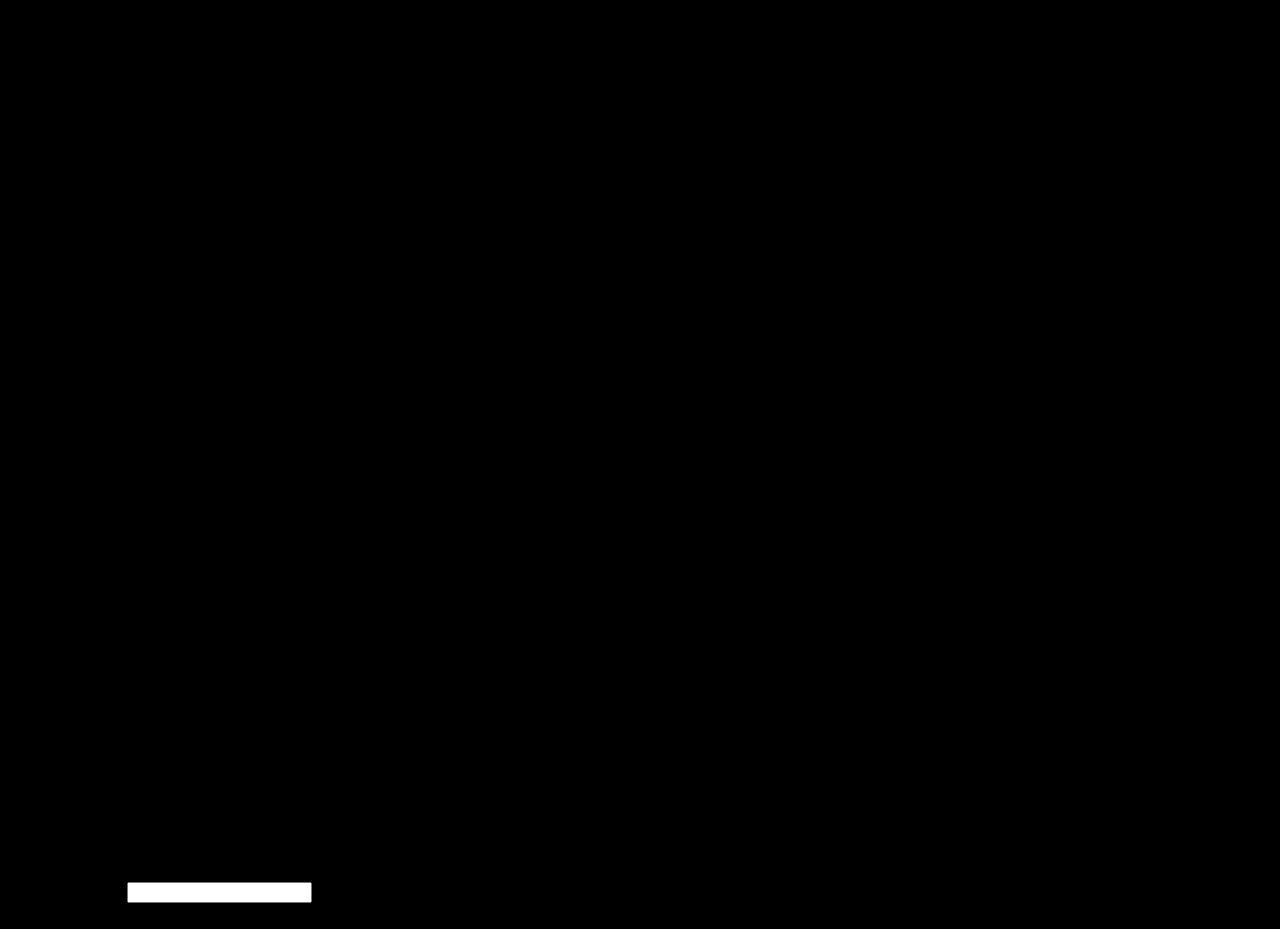
<file: index.html>
<!doctype html>
<html lang="en">

<head>
  <meta charset="UTF-8">
  <meta name="viewport"
    content="width=device-width, initial-scale=1.0, maximum-scale=1.0, user-scalable=0, interactive-widget=resizes-content">
  <meta name="version" content="1.0.0">
  <script src="https://cdn.front.nu/nightly/front.js" module="data;keyboard;chronotize" conf="debug:true"></script>
  <link rel="icon" href="data:,">
  <title>Josef Gabrielsson CLI</title>
</head>

<body click="focus:#command" bgcolor="black" color="white" margin="0" padding="1rem" font="monospace" lineheight="1.4">
  <article>
    <section id="help" hide>
      <table spacing="0" style="border-spacing: 0" padding="1rem 0">
        <thead>
          <tr>
            <th style="text-align: left">Command</th>
            <th style="text-align: left">Description</th>
          </tr>
          <tr>
            <th style="text-align: left">-------</th>
            <th style="text-align: left">-----------</th>
          </tr>
        </thead>
        <tr>
          <td>help</td>
          <td>Show all commands.</td>
        </tr>
        <tr>
          <td>date</td>
          <td>Show current date and time.</td>
        </tr>
        <tr>
          <td>whoami</td>
          <td>Show current logged-in user.</td>
        </tr>
        <tr>
          <td>clear</td>
          <td>Clear the terminal screen.</td>
        </tr>
        <tr>
          <td>josef</td>
          <td>About me.</td>
        </tr>
        <tr>
          <td>contact</td>
          <td>How to reach me.</td>
        </tr>
        <tr>
          <td width="30%">project</td>
          <td>About this project.</td>
        </tr>
      </table>
    </section>
    <section id="clear" hide stop="*"><span clear="main"></span></section>
    <section id="whoami" hide><span>guest</span></section>
    <section id="date" hide><span chronotize-get="F d, Y H:i:s"></span></section>
    <section id="josef" hide>
      <p>Hi, I'm Josef Gabrielsson, a full-stack developer with a strong passion for frontend development, backend
        systems, and DevOps.
      </p>
      <p>
        I specialize in building dynamic, responsive user interfaces using HTML, CSS, and JS/TS, and I work
        comfortably with modern frontend frameworks such as React, Vue and Svelte. I'm also the creator of Front,
        my own low-code framework designed to enable rapid prototyping while remaining scalable and maintainable.
      </p>
      <p>
        On the backend, I have solid experience with C#, Python, PHP, Go, Node.js, relational and non-relational
        databases, server management, and RESTful API design and integration. I've also worked with Java, as well as
        Android and Flutter for mobile development.
      <p>
        I'm known for learning new technologies quickly, adapting to changing requirements, and maintaining a strong
        work ethic. I actively stay up to date with trends across the entire development stack and continuously invest
        in improving both my technical skills and architectural understanding.
      </p>
    </section>
    <section id="project" hide>
      <p>This CLI-style website is built using Front, a lightweight low-code framework I created, together with FTML,
        a custom markup language for interactive UI logic.
      </p>
      <p>It demonstrates how Front can build dynamic web interfaces
        using simple declarative syntax while keeping full control in the DOM.
      </p>
      <p>┏━━━━━━━━━━━━━━━━━━━━━━━━┓<br>
        ┃ Framework: Front&nbsp; &nbsp; &nbsp; &nbsp;┃<br>
        ┃ Language: FTML &nbsp; &nbsp; &nbsp; &nbsp; ┃<br>
        ┃ Project version: <span metadata="version"></span> ┃<br>
        ┗━━━━━━━━━━━━━━━━━━━━━━━━┛</p>
    </section>
    <section id="contact" hide>
      <p>You can reach me via email at: gabrielsson@josef.st</p>
      <p>Feel free to send a message for project inquiries, collaboration, or just to say hi. I check emails regularly
        and will get back to you as soon as possible.</p>
    </section>
  </article>
  <main>
    <section id="start" marginbottom="1.4rem">
      Welcome to Josef Gabrielsson CLI <span color="yellow" metadata="version"></span><br>
      Type <b color="yellow" bgcolor="red">help</b> for available commands.<br>
      <pre whitespace="none" style="font-size: 6px" color="red" lineheight="1" paddingtop="1rem"><b 
      color="red">1</b><b color="red">1</b><b color="red">1</b><b
      color="red">1</b><b color="red">1</b><b color="red">1</b><b
      color="red">1</b><b color="red">1</b><b color="red">1</b><b
      color="red">1</b><b color="red">1</b><b color="red">1</b><b
      color="red">1</b><b color="red">1</b><b color="red">1</b><b
      color="red">1</b><b color="red">1</b><b color="red">1</b><b
      color="red">1</b><b color="red">1</b><b color="red">1</b><b
      color="red">1</b><b color="red">1</b><b color="red">1</b><b
      color="red">1</b><b color="red">1</b><b color="red">1</b><b
      color="red">1</b><b color="red">1</b><b color="red">1</b><b
      color="red">1</b><b color="red">1</b><b color="red">1</b><b
      color="red">1</b><b color="red">1</b><b color="red">1</b><b
      color="red">1</b><b color="red">1</b><b color="red">1</b><b
      color="red">1</b><b color="red">1</b><b color="red">1</b><b
      color="red">1</b><b color="red">1</b><b color="red">1</b><b
      color="red">1</b><b color="red">1</b><b color="red">1</b><b
      color="red">1</b><b color="red">1</b><b color="red">1</b><b
      color="red">1</b><b color="red">1</b><b color="red">1</b><b
      color="red">1</b><b color="red">1</b><b color="red">1</b><b
      color="red">1</b><b color="red">1</b><b color="red">1</b><b
      color="red">1</b><b color="red">1</b><b color="red">1</b><b
      color="red">1</b><b color="red">1</b><b color="red">1</b><b
      color="red">1</b><b color="red">1</b><b color="red">1</b><b
      color="red">1</b><b color="red">1</b><b color="red">1</b><b
      color="red">1</b><b color="red">1</b><b color="red">1</b><b
      color="red">1</b><b color="red">1</b><b color="red">1</b><b
      color="red">1</b><br><b color="red">1</b><b
      color="red">1</b><b color="red">1</b><b color="red">1</b><b
      color="red">1</b><b color="red">1</b><b color="red">1</b><b
      color="red">1</b><b color="red">1</b><b color="red">1</b><b
      color="red">1</b><b color="red">1</b><b color="red">1</b><b
      color="red">1</b><b color="red">1</b><b color="red">1</b><b
      color="red">1</b><b color="red">1</b><b color="red">1</b><b
      color="red">1</b><b color="red">1</b><b color="red">1</b><b
      color="red">1</b><b color="red">1</b><b color="red">1</b><b
      color="red">1</b><b color="red">1</b><b color="red">1</b><b
      color="red">1</b><b color="red">1</b><b color="red">1</b><b
      color="red">1</b><b color="red">1</b><b color="red">1</b><b
      color="red">1</b><b color="red">1</b><b color="red">1</b><b
      color="red">1</b><b color="red">1</b><b color="red">1</b><b
      color="red">1</b><b color="red">1</b><b color="red">1</b><b
      color="red">1</b><b color="red">1</b><b color="red">1</b><b
      color="red">1</b><b color="red">1</b><b color="red">1</b><b
      color="red">1</b><b color="red">1</b><b color="red">1</b><b
      color="red">1</b><b color="red">1</b><b color="red">1</b><b
      color="red">1</b><b color="red">1</b><b color="red">1</b><b
      color="red">1</b><b color="red">1</b><b color="red">1</b><b
      color="red">1</b><b color="red">1</b><b color="red">1</b><b
      color="red">1</b><b color="red">1</b><b color="red">1</b><b
      color="red">1</b><b color="red">1</b><b color="red">1</b><b
      color="red">1</b><b color="red">1</b><b color="red">1</b><b
      color="red">1</b><b color="red">1</b><b color="red">1</b><b
      color="red">1</b><b color="red">1</b><b color="red">1</b><br><b 
      color="red">1</b><b color="red">1</b><b
      color="red">1</b><b color="red">1</b><b color="red">1</b><b
      color="red">1</b><b color="red">1</b><b color="red">1</b><b
      color="red">1</b><b color="red">1</b><b color="red">1</b><b
      color="red">1</b><b color="red">1</b><b color="red">1</b><b
      color="red">1</b><b color="red">1</b><b color="red">1</b><b
      color="red">1</b><b color="red">1</b><b color="red">1</b><b
      color="red">1</b><b color="red">1</b><b color="red">1</b><b
      color="red">1</b><b color="red">1</b><b color="red">1</b><b
      color="red">1</b><b color="red">1</b><b color="red">1</b><b
      color="red">1</b><b color="red">1</b><b color="red">1</b><b
      color="red">1</b><b color="red">1</b><b color="red">1</b><b
      color="red">1</b><b color="red">1</b><b color="red">1</b><b
      color="red">1</b><b color="red">1</b><b color="red">1</b><b
      color="red">1</b><b color="red">1</b><b color="red">1</b><b
      color="red">1</b><b color="red">1</b><b color="red">1</b><b
      color="red">1</b><b color="red">1</b><b color="red">1</b><b
      color="red">1</b><b color="red">1</b><b color="red">1</b><b
      color="red">1</b><b color="red">1</b><b color="red">1</b><b
      color="red">1</b><b color="red">1</b><b color="red">1</b><b
      color="red">1</b><b color="red">1</b><b color="red">1</b><b
      color="red">1</b><b color="red">1</b><b color="red">1</b><b
      color="red">1</b><b color="red">1</b><b color="red">1</b><b
      color="red">1</b><b color="red">1</b><b color="red">1</b><b
      color="red">1</b><b color="red">1</b><b color="red">1</b><b
      color="red">1</b><b color="red">1</b><b color="red">1</b><b
      color="red">1</b><b color="red">1</b><br><b
      color="red">1</b><b color="red">1</b><b color="red">1</b><b
      color="red">1</b><b color="red">1</b><b color="red">1</b><b
      color="red">1</b><b color="red">1</b><b color="red">1</b><b
      color="red">1</b><b color="red">1</b><b color="red">1</b><b
      color="red">1</b><b color="red">1</b><b color="red">1</b><b
      color="red">1</b><b color="red">1</b><b color="red">1</b><b
      color="red">1</b><b color="red">1</b><b color="red">1</b><b
      color="red">1</b><b color="red">1</b><b color="red">1</b><b
      color="red">1</b><b color="red">1</b><b color="red">1</b><b
      color="red">1</b><b color="red">1</b><b color="red">1</b><b
      color="red">1</b><b color="red">1</b><b color="red">1</b><b
      color="red">1</b><b color="red">1</b><b color="red">1</b><b
      color="red">1</b><b color="red">1</b><b color="red">1</b><b
      color="red">1</b><b color="red">1</b><b color="red">1</b><b
      color="red">1</b><b color="red">1</b><b color="red">1</b><b
      color="red">1</b><b color="red">1</b><b color="red">1</b><b
      color="red">1</b><b color="red">1</b><b color="red">1</b><b
      color="red">1</b><b color="red">1</b><b color="red">1</b><b
      color="red">1</b><b color="red">1</b><b color="red">1</b><b
      color="red">1</b><b color="red">1</b><b color="red">1</b><b
      color="red">1</b><b color="red">1</b><b color="red">1</b><b
      color="red">1</b><b color="red">1</b><b color="red">1</b><b
      color="red">1</b><b color="red">1</b><b color="red">1</b><b
      color="red">1</b><b color="red">1</b><b color="red">1</b><b
      color="red">1</b><b color="red">1</b><b color="red">1</b><b
      color="red">1</b><b color="red">1</b><b color="red">1</b><b
      color="red">1</b><br><b color="red">1</b><b
      color="red">1</b><b color="red">1</b><b color="red">1</b><b
      color="red">1</b><b color="red">1</b><b color="red">1</b><b
      color="red">1</b><b color="red">1</b><b color="red">1</b><b
      color="red">1</b><b color="red">1</b><b color="red">1</b><b
      color="red">1</b><b color="red">1</b><b color="red">1</b><b
      color="red">1</b><b color="red">1</b><b color="red">1</b><b
      color="red">1</b><b color="red">1</b><b color="red">1</b><b
      color="red">1</b><b color="red">1</b><b color="red">1</b><b
      color="red">1</b><b color="red">1</b><b color="red">1</b><b
      color="red">1</b><b color="red">1</b><b color="red">1</b><b
      color="red">1</b><b color="red">1</b><b color="red">1</b><b
      color="red">1</b><b color="red">1</b><b color="red">1</b><b
      color="red">1</b><b color="red">1</b><b color="red">1</b><b
      color="red">1</b><b color="red">1</b><b color="red">1</b><b
      color="red">1</b><b color="red">1</b><b color="red">1</b><b
      color="red">1</b><b color="red">1</b><b color="red">1</b><b
      color="red">1</b><b color="red">1</b><b color="red">1</b><b
      color="red">1</b><b color="red">1</b><b color="red">1</b><b
      color="red">1</b><b color="red">1</b><b color="red">1</b><b
      color="red">1</b><b color="red">1</b><b color="red">1</b><b
      color="red">1</b><b color="red">1</b><b color="red">1</b><b
      color="red">1</b><b color="red">1</b><b color="red">1</b><b
      color="red">1</b><b color="red">1</b><b color="red">1</b><b
      color="red">1</b><b color="red">1</b><b color="red">1</b><b
      color="red">1</b><b color="red">1</b><b color="red">1</b><b
      color="red">1</b><b color="red">1</b><b color="red">1</b><br><b 
      color="red">1</b><b color="red">1</b><b
      color="red">1</b><b color="red">1</b><b color="red">1</b><b
      color="red">1</b><b color="red">1</b><b color="red">1</b><b
      color="red">1</b><b color="red">1</b><b color="red">1</b><b
      color="red">1</b><b color="red">1</b><b color="red">1</b><b
      color="red">1</b><b color="red">1</b><b color="red">1</b><b
      color="red">1</b><b color="red">1</b><b color="red">1</b><b
      color="red">1</b><b color="red">1</b><b color="red">1</b><b
      color="red">1</b><b color="red">1</b><b color="red">1</b><b
      color="red">1</b><b color="red">1</b><b color="red">1</b><b
      color="red">1</b><b color="red">1</b><b color="red">1</b><b
      color="red">1</b><b color="red">1</b><b color="red">1</b><b
      color="red">1</b><b color="red">1</b><b color="#db140e">1</b><b
      color="red">1</b><b color="#e96e0f">0</b><b color="red">1</b><b
      color="red">1</b><b color="red">1</b><b color="red">1</b><b
      color="red">1</b><b color="red">1</b><b color="red">1</b><b
      color="red">1</b><b color="red">1</b><b color="red">1</b><b
      color="red">1</b><b color="red">1</b><b color="red">1</b><b
      color="red">1</b><b color="red">1</b><b color="red">1</b><b
      color="red">1</b><b color="red">1</b><b color="red">1</b><b
      color="red">1</b><b color="red">1</b><b color="red">1</b><b
      color="red">1</b><b color="red">1</b><b color="red">1</b><b
      color="red">1</b><b color="red">1</b><b color="red">1</b><b
      color="red">1</b><b color="red">1</b><b color="red">1</b><b
      color="red">1</b><b color="red">1</b><b color="red">1</b><b
      color="red">1</b><b color="red">1</b><b color="red">1</b><b
      color="red">1</b><b color="red">1</b><br><b
      color="red">1</b><b color="red">1</b><b color="red">1</b><b
      color="red">1</b><b color="red">1</b><b color="red">1</b><b
      color="red">1</b><b color="red">1</b><b color="red">1</b><b
      color="red">1</b><b color="red">1</b><b color="red">1</b><b
      color="red">1</b><b color="red">1</b><b color="red">1</b><b
      color="red">1</b><b color="red">1</b><b color="red">1</b><b
      color="red">1</b><b color="red">1</b><b color="red">1</b><b
      color="red">1</b><b color="red">1</b><b color="red">1</b><b
      color="red">1</b><b color="red">1</b><b color="red">1</b><b
      color="red">1</b><b color="red">1</b><b color="red">1</b><b
      color="red">1</b><b color="red">1</b><b color="red">1</b><b
      color="red">1</b><b color="red">1</b><b color="red">1</b><b
      color="red">1</b><b color="#ed8510">0</b><b color="#e5570e">1</b><b
      color="#f9d011">0</b><b color="#df300e">1</b><b color="#e4510e">1</b><b
      color="red">1</b><b color="red">1</b><b color="red">1</b><b
      color="red">1</b><b color="red">1</b><b color="red">1</b><b
      color="red">1</b><b color="red">1</b><b color="red">1</b><b
      color="red">1</b><b color="red">1</b><b color="red">1</b><b
      color="red">1</b><b color="red">1</b><b color="red">1</b><b
      color="red">1</b><b color="red">1</b><b color="red">1</b><b
      color="red">1</b><b color="red">1</b><b color="red">1</b><b
      color="red">1</b><b color="red">1</b><b color="red">1</b><b
      color="red">1</b><b color="red">1</b><b color="red">1</b><b
      color="red">1</b><b color="red">1</b><b color="red">1</b><b
      color="red">1</b><b color="red">1</b><b color="red">1</b><b
      color="red">1</b><b color="red">1</b><b color="red">1</b><b
      color="red">1</b><br><b color="red">1</b><b
      color="red">1</b><b color="red">1</b><b color="red">1</b><b
      color="red">1</b><b color="red">1</b><b color="red">1</b><b
      color="red">1</b><b color="red">1</b><b color="red">1</b><b
      color="red">1</b><b color="red">1</b><b color="red">1</b><b
      color="red">1</b><b color="red">1</b><b color="red">1</b><b
      color="red">1</b><b color="red">1</b><b color="red">1</b><b
      color="red">1</b><b color="red">1</b><b color="red">1</b><b
      color="red">1</b><b color="red">1</b><b color="red">1</b><b
      color="red">1</b><b color="red">1</b><b color="red">1</b><b
      color="red">1</b><b color="red">1</b><b color="red">1</b><b
      color="red">1</b><b color="red">1</b><b color="red">1</b><b
      color="red">1</b><b color="#db140e">1</b><b color="#e5570f">1</b><b
      color="#fde412">0</b><b color="#fde412">0</b><b color="#ffed13">0</b><b
      color="#fad212">0</b><b color="#ee8a10">0</b><b color="#ef9110">0</b><b
      color="#db180e">1</b><b color="red">1</b><b color="red">1</b><b
      color="red">1</b><b color="red">1</b><b color="red">1</b><b
      color="red">1</b><b color="red">1</b><b color="red">1</b><b
      color="red">1</b><b color="red">1</b><b color="red">1</b><b
      color="red">1</b><b color="red">1</b><b color="red">1</b><b
      color="red">1</b><b color="red">1</b><b color="red">1</b><b
      color="red">1</b><b color="red">1</b><b color="red">1</b><b
      color="red">1</b><b color="red">1</b><b color="red">1</b><b
      color="red">1</b><b color="red">1</b><b color="red">1</b><b
      color="red">1</b><b color="red">1</b><b color="red">1</b><b
      color="red">1</b><b color="red">1</b><b color="red">1</b><b
      color="red">1</b><b color="red">1</b><b color="red">1</b><br><b 
      color="red">1</b><b color="red">1</b><b
      color="red">1</b><b color="red">1</b><b color="red">1</b><b
      color="red">1</b><b color="red">1</b><b color="red">1</b><b
      color="red">1</b><b color="red">1</b><b color="red">1</b><b
      color="red">1</b><b color="red">1</b><b color="#da0f0e">1</b><b
      color="#db140e">1</b><b color="#db170e">1</b><b color="#da130e">1</b><b
      color="#dc1b0e">1</b><b color="#db190e">1</b><b color="#da120e">1</b><b
      color="#db160e">1</b><b color="#da130e">1</b><b color="#da0f0e">1</b><b
      color="#da100e">1</b><b color="#db140e">1</b><b color="red">1</b><b
      color="#db1a0e">1</b><b color="#dd200e">1</b><b color="#dc1b0e">1</b><b
      color="#db180e">1</b><b color="#da120e">1</b><b color="red">1</b><b
      color="red">1</b><b color="red">1</b><b color="red">1</b><b
      color="#dc200e">1</b><b color="#feeb12">0</b><b color="#ffed13">0</b><b
      color="#ffed13">0</b><b color="#ffed13">0</b><b color="#ffed13">0</b><b
      color="#feea12">0</b><b color="#ffed13">0</b><b color="#e3480e">1</b><b
      color="red">1</b><b color="red">1</b><b color="red">1</b><b
      color="red">1</b><b color="#da100e">1</b><b color="#dc1b0e">1</b><b
      color="#db160e">1</b><b color="#dd220e">1</b><b color="#dc1c0e">1</b><b
      color="#da100e">1</b><b color="#db150e">1</b><b color="#da120e">1</b><b
      color="red">1</b><b color="#da130e">1</b><b color="#db170e">1</b><b
      color="#db150e">1</b><b color="#db160e">1</b><b color="#dc1d0e">1</b><b
      color="#db160e">1</b><b color="#db150e">1</b><b color="#db160e">1</b><b
      color="#da100e">1</b><b color="red">1</b><b color="red">1</b><b
      color="red">1</b><b color="red">1</b><b color="red">1</b><b
      color="red">1</b><b color="red">1</b><b color="red">1</b><b
      color="red">1</b><b color="red">1</b><b color="red">1</b><b
      color="red">1</b><b color="red">1</b><br><b
      color="red">1</b><b color="red">1</b><b color="red">1</b><b
      color="red">1</b><b color="red">1</b><b color="#dd280e">1</b><b
      color="#f2a711">0</b><b color="#f19f11">0</b><b color="#f09610">0</b><b
      color="#ef9010">0</b><b color="#ef9210">0</b><b color="#f09810">0</b><b
      color="#ea750f">0</b><b color="#e03a0e">1</b><b color="#f2a210">0</b><b
      color="#f09810">0</b><b color="#e2410e">1</b><b color="#ea720f">0</b><b
      color="#ea750f">0</b><b color="#e55a0f">1</b><b color="#ec810f">0</b><b
      color="#ef9210">0</b><b color="#e0380e">1</b><b color="#f5b911">0</b><b
      color="#f8c812">0</b><b color="#dc1f0e">1</b><b color="#fde412">0</b><b
      color="#feec12">0</b><b color="#ec8110">0</b><b color="#f09311">0</b><b
      color="#feec12">0</b><b color="#ee8c10">0</b><b color="#e5550f">1</b><b
      color="#eb7a10">0</b><b color="#e0370e">1</b><b color="#db140e">1</b><b
      color="#e7600f">1</b><b color="#f7be11">0</b><b color="#fde312">0</b><b
      color="#fee912">0</b><b color="#fbda12">0</b><b color="#f4b011">0</b><b
      color="#e65b0f">1</b><b color="#db160e">1</b><b color="#de270e">1</b><b
      color="#e96c0f">0</b><b color="#ea740f">0</b><b color="#e6590f">1</b><b
      color="#feea12">0</b><b color="#f8c812">0</b><b color="#e34d0f">1</b><b
      color="#feec12">0</b><b color="#fde612">0</b><b color="#e13f0e">1</b><b
      color="#f4ae11">0</b><b color="#f7c111">0</b><b color="#e0360e">1</b><b
      color="#f09910">0</b><b color="#ec8010">0</b><b color="#e7620e">0</b><b
      color="#e96f0f">0</b><b color="#eb7a0f">0</b><b color="#e2400e">1</b><b
      color="#ed860f">0</b><b color="#f2a210">0</b><b color="#e65c0f">1</b><b
      color="#e5540f">1</b><b color="#f09b10">0</b><b color="#ef9510">0</b><b
      color="#ee8f10">0</b><b color="#ef9510">0</b><b color="#f19d10">0</b><b
      color="#f2a511">0</b><b color="#e34c0e">1</b><b color="red">1</b><b
      color="red">1</b><b color="red">1</b><b color="red">1</b><b
      color="red">1</b><br><b color="red">1</b><b
      color="red">1</b><b color="red">1</b><b color="red">1</b><b
      color="red">1</b><b color="red">1</b><b color="#e96c0f">0</b><b
      color="#ed8410">0</b><b color="#ef9210">0</b><b color="#f1a310">0</b><b
      color="#f3aa10">0</b><b color="#f4ad10">0</b><b color="#f3ac10">0</b><b
      color="#e5540f">1</b><b color="#df330e">1</b><b color="#ea780f">0</b><b
      color="#f19f10">0</b><b color="#ea730f">0</b><b color="#e44d0e">1</b><b
      color="#e7610f">0</b><b color="#eb7a0f">0</b><b color="#f09c10">0</b><b
      color="#eb7b0f">0</b><b color="#ee8b10">0</b><b color="#e8660f">0</b><b
      color="#ea740f">0</b><b color="#e8660f">0</b><b color="#e7620f">0</b><b
      color="#e65f0f">1</b><b color="#e4540e">1</b><b color="#e8690f">0</b><b
      color="#e4510e">1</b><b color="#e3490e">1</b><b color="#ef9610">0</b><b
      color="#f09610">0</b><b color="#e65c0f">1</b><b color="#fde512">0</b><b
      color="#f8c811">0</b><b color="#f6bd11">0</b><b color="#f6bb11">0</b><b
      color="#f6bc11">0</b><b color="#f7c211">0</b><b color="#fcdd12">0</b><b
      color="#f19f10">0</b><b color="#e9700f">0</b><b color="#f19d11">0</b><b
      color="#e75f0f">1</b><b color="#e34b0e">1</b><b color="#e75f0f">1</b><b
      color="#e65e0e">1</b><b color="#e6590f">1</b><b color="#e7650f">0</b><b
      color="#e65f0f">1</b><b color="#eb7a0f">0</b><b color="#e7610f">0</b><b
      color="#ed8a10">0</b><b color="#eb7c0f">0</b><b color="#ef9510">0</b><b
      color="#ed880f">0</b><b color="#e8640f">0</b><b color="#e34a0e">1</b><b
      color="#e86b0f">0</b><b color="#f09b10">0</b><b color="#ed840f">0</b><b
      color="#e2440e">1</b><b color="#e03b0e">1</b><b color="#f1a210">0</b><b
      color="#f4ae10">0</b><b color="#f3aa10">0</b><b color="#f2a610">0</b><b
      color="#f09710">0</b><b color="#ed870f">0</b><b color="#ed830f">0</b><b
      color="#da120e">1</b><b color="red">1</b><b color="red">1</b><b
      color="red">1</b><b color="red">1</b><b color="red">1</b><br><b 
      color="red">1</b><b color="red">1</b><b
      color="red">1</b><b color="red">1</b><b color="red">1</b><b
      color="red">1</b><b color="#e2460e">1</b><b color="#f3a910">0</b><b
      color="#f4ae10">0</b><b color="#f4b011">0</b><b color="#f4b311">0</b><b
      color="#f3aa10">0</b><b color="#ef9010">0</b><b color="#f2a710">0</b><b
      color="#f2a310">0</b><b color="#e96f0f">0</b><b color="#e2430e">1</b><b
      color="#e96f0f">0</b><b color="#f09810">0</b><b color="#f19f10">0</b><b
      color="#e9720f">0</b><b color="#e86a0f">0</b><b color="#ec7f0f">0</b><b
      color="#e5540e">1</b><b color="#ea730f">0</b><b color="#e2440e">1</b><b
      color="#e5570f">1</b><b color="#e65b0f">1</b><b color="#e4520e">1</b><b
      color="#e55a0f">1</b><b color="#e8670f">0</b><b color="#e8690f">0</b><b
      color="#ed890f">0</b><b color="#ec830f">0</b><b color="#e96f0f">0</b><b
      color="#e0390e">1</b><b color="#f4b211">0</b><b color="#feec12">0</b><b
      color="#ffed13">0</b><b color="#ffed13">0</b><b color="#ffed13">0</b><b
      color="#ffed13">0</b><b color="#fad112">0</b><b color="#e44d0e">1</b><b
      color="#e8660f">0</b><b color="#ea760f">0</b><b color="#ef9810">0</b><b
      color="#e86b0f">0</b><b color="#e8680f">0</b><b color="#e5550f">1</b><b
      color="#e7610f">0</b><b color="#e2440e">1</b><b color="#ea710f">0</b><b
      color="#de2f0e">1</b><b color="#eb7f0f">0</b><b color="#e3490e">1</b><b
      color="#ec810f">0</b><b color="#e8680f">0</b><b color="#ea740f">0</b><b
      color="#ee8f10">0</b><b color="#f1a310">0</b><b color="#eb780f">0</b><b
      color="#e13f0e">1</b><b color="#e86b0f">0</b><b color="#ef9210">0</b><b
      color="#f4b011">0</b><b color="#ef9110">0</b><b color="#f2a310">0</b><b
      color="#f4b310">0</b><b color="#f4b111">0</b><b color="#f3ae10">0</b><b
      color="#f3ab10">0</b><b color="#e8690f">0</b><b color="red">1</b><b
      color="red">1</b><b color="red">1</b><b color="red">1</b><b
      color="red">1</b><b color="red">1</b><br><b
      color="red">1</b><b color="red">1</b><b color="red">1</b><b
      color="red">1</b><b color="red">1</b><b color="red">1</b><b
      color="red">1</b><b color="#ed8510">0</b><b color="#f3ad11">0</b><b
      color="#f4b011">0</b><b color="#f4b310">0</b><b color="#f2a410">0</b><b
      color="#f19e10">0</b><b color="#f19f10">0</b><b color="#f1a210">0</b><b
      color="#f19b10">0</b><b color="#f09a0f">0</b><b color="#f1a110">0</b><b
      color="#ed8410">0</b><b color="#e4500e">1</b><b color="#e8660f">0</b><b
      color="#e7610f">0</b><b color="#e34e0f">1</b><b color="#e65f0f">1</b><b
      color="#e65e0f">1</b><b color="#e7660f">0</b><b color="#eb7c0f">0</b><b
      color="#eb7e0f">0</b><b color="#ee8d0f">0</b><b color="#ea730f">0</b><b
      color="#ec7f0f">0</b><b color="#e96d0f">0</b><b color="#e3490f">1</b><b
      color="#e13e0e">1</b><b color="#e5580e">1</b><b color="#ef9510">0</b><b
      color="#e7650e">0</b><b color="#e7640f">0</b><b color="#e9720f">0</b><b
      color="#eb7a10">0</b><b color="#e8650f">0</b><b color="#e86b0f">0</b><b
      color="#e7620e">0</b><b color="#ef9710">0</b><b color="#e65e0f">1</b><b
      color="#e2450e">1</b><b color="#e4510f">1</b><b color="#e5590f">1</b><b
      color="#ec810f">0</b><b color="#e9700f">0</b><b color="#ee8c10">0</b><b
      color="#ec7f0f">0</b><b color="#ec8010">0</b><b color="#e8680f">0</b><b
      color="#e7620f">0</b><b color="#e6590f">1</b><b color="#e5590f">1</b><b
      color="#e4500e">1</b><b color="#ea7610">0</b><b color="#e2440e">1</b><b
      color="#ec8110">0</b><b color="#ef9610">0</b><b color="#f2a310">0</b><b
      color="#ef9610">0</b><b color="#f1a310">0</b><b color="#f19f10">0</b><b
      color="#f19d10">0</b><b color="#f1a110">0</b><b color="#f4b110">0</b><b
      color="#f4b110">0</b><b color="#f4ae11">0</b><b color="#f09b10">0</b><b
      color="#dc1d0e">1</b><b color="red">1</b><b color="red">1</b><b
      color="red">1</b><b color="red">1</b><b color="red">1</b><b
      color="red">1</b><br><b color="red">1</b><b
      color="red">1</b><b color="red">1</b><b color="red">1</b><b
      color="red">1</b><b color="red">1</b><b color="red">1</b><b
      color="#da110e">1</b><b color="#e8670f">0</b><b color="#ee8d10">0</b><b
      color="#f09810">0</b><b color="#f2a210">0</b><b color="#f3af10">0</b><b
      color="#f5b911">0</b><b color="#f6ba11">0</b><b color="#f2a810">0</b><b
      color="#f3ad10">0</b><b color="#f4b110">0</b><b color="#f2a610">0</b><b
      color="#f1a210">0</b><b color="#f4ad11">0</b><b color="#f09810">0</b><b
      color="#ee8e10">0</b><b color="#ed8b0f">0</b><b color="#f19e10">0</b><b
      color="#e65e0f">1</b><b color="#ea750f">0</b><b color="#e3480e">1</b><b
      color="#e6590f">1</b><b color="#e4540e">1</b><b color="#e65e0f">1</b><b
      color="#e65d0f">1</b><b color="#e6610f">1</b><b color="#ef9410">0</b><b
      color="#ed880f">0</b><b color="#e4500e">1</b><b color="#e34c0e">1</b><b
      color="#e96e0f">0</b><b color="#e7630f">0</b><b color="#f4b111">0</b><b
      color="#e96e0f">0</b><b color="#e96e0f">0</b><b color="#e2440e">1</b><b
      color="#e1400e">1</b><b color="#ec840f">0</b><b color="#f19d10">0</b><b
      color="#e6590f">1</b><b color="#e96e0f">0</b><b color="#e65d0f">1</b><b
      color="#e3480e">1</b><b color="#e86b0f">0</b><b color="#e0360e">1</b><b
      color="#eb7c0f">0</b><b color="#e55a0f">1</b><b color="#ef9310">0</b><b
      color="#ef9010">0</b><b color="#ee9110">0</b><b color="#ee8e10">0</b><b
      color="#f3ad10">0</b><b color="#f3a810">0</b><b color="#f19f10">0</b><b
      color="#f4b111">0</b><b color="#f4af10">0</b><b color="#f2a410">0</b><b
      color="#f5b811">0</b><b color="#f5b911">0</b><b color="#f4b410">0</b><b
      color="#f1a210">0</b><b color="#f09b10">0</b><b color="#ef9310">0</b><b
      color="#ea720f">0</b><b color="#dc1e0e">1</b><b color="red">1</b><b
      color="red">1</b><b color="red">1</b><b color="red">1</b><b
      color="red">1</b><b color="red">1</b><b color="red">1</b><br><b 
      color="red">1</b><b color="red">1</b><b
      color="red">1</b><b color="red">1</b><b color="red">1</b><b
      color="red">1</b><b color="red">1</b><b color="red">1</b><b
      color="red">1</b><b color="#db190e">1</b><b color="#df310e">1</b><b
      color="#e5540f">1</b><b color="#ee8f10">0</b><b color="#e96a0f">0</b><b
      color="#e7620f">0</b><b color="#ed860f">0</b><b color="#ee8b10">0</b><b
      color="#e7620f">0</b><b color="#e8690f">0</b><b color="#ed8710">0</b><b
      color="#e3480f">1</b><b color="#e3480e">1</b><b color="#eb7d10">0</b><b
      color="#e5510f">1</b><b color="#e13c0e">1</b><b color="#ea7310">0</b><b
      color="#de2a0e">1</b><b color="#e5530f">1</b><b color="#e75e0f">1</b><b
      color="#df310e">1</b><b color="#eb7610">0</b><b color="#df300e">1</b><b
      color="#e96f0f">0</b><b color="#e7680f">0</b><b color="#e8680f">0</b><b
      color="#ea730f">0</b><b color="#e7650f">0</b><b color="#e8680f">0</b><b
      color="#e7630f">0</b><b color="#ef9510">0</b><b color="#e6610f">1</b><b
      color="#e65e0f">1</b><b color="#ed8710">0</b><b color="#eb7c0f">0</b><b
      color="#e44e0f">1</b><b color="#eb7e0f">0</b><b color="#e65d0e">1</b><b
      color="#e13e0e">1</b><b color="#e8660f">0</b><b color="#e3480f">1</b><b
      color="#e3460f">1</b><b color="#e8660f">0</b><b color="#dd220e">1</b><b
      color="#e96a0f">0</b><b color="#e44e0f">1</b><b color="#e13e0e">1</b><b
      color="#eb7c10">0</b><b color="#e5580f">1</b><b color="#e13b0e">1</b><b
      color="#eb7d10">0</b><b color="#ea730f">0</b><b color="#e6600e">1</b><b
      color="#eb7c10">0</b><b color="#ef9310">0</b><b color="#e8650f">0</b><b
      color="#e7630f">0</b><b color="#ee8c10">0</b><b color="#e8670f">0</b><b
      color="#df2f0e">1</b><b color="#dd240e">1</b><b color="red">1</b><b
      color="red">1</b><b color="red">1</b><b color="red">1</b><b
      color="red">1</b><b color="red">1</b><b color="red">1</b><b
      color="red">1</b><b color="red">1</b><br><b
      color="red">1</b><b color="red">1</b><b color="red">1</b><b
      color="red">1</b><b color="red">1</b><b color="red">1</b><b
      color="red">1</b><b color="red">1</b><b color="red">1</b><b
      color="red">1</b><b color="red">1</b><b color="red">1</b><b
      color="red">1</b><b color="red">1</b><b color="red">1</b><b
      color="red">1</b><b color="red">1</b><b color="red">1</b><b
      color="red">1</b><b color="red">1</b><b color="red">1</b><b
      color="red">1</b><b color="red">1</b><b color="red">1</b><b
      color="red">1</b><b color="red">1</b><b color="red">1</b><b
      color="red">1</b><b color="red">1</b><b color="red">1</b><b
      color="red">1</b><b color="red">1</b><b color="red">1</b><b
      color="#da0f0e">1</b><b color="#dc200e">1</b><b color="#dd220e">1</b><b
      color="#e13d0e">1</b><b color="#e0360e">1</b><b color="#e34a0e">1</b><b
      color="#ef8f10">0</b><b color="#e4520f">1</b><b color="#e3490e">1</b><b
      color="#e2470e">1</b><b color="#da120e">1</b><b color="#df300e">1</b><b
      color="red">1</b><b color="red">1</b><b color="red">1</b><b
      color="red">1</b><b color="red">1</b><b color="red">1</b><b
      color="red">1</b><b color="red">1</b><b color="red">1</b><b
      color="red">1</b><b color="red">1</b><b color="red">1</b><b
      color="red">1</b><b color="red">1</b><b color="red">1</b><b
      color="red">1</b><b color="red">1</b><b color="red">1</b><b
      color="red">1</b><b color="red">1</b><b color="red">1</b><b
      color="red">1</b><b color="red">1</b><b color="red">1</b><b
      color="red">1</b><b color="red">1</b><b color="red">1</b><b
      color="red">1</b><b color="red">1</b><b color="red">1</b><b
      color="red">1</b><b color="red">1</b><b color="red">1</b><b
      color="red">1</b><br><b color="red">1</b><b
      color="red">1</b><b color="red">1</b><b color="red">1</b><b
      color="red">1</b><b color="red">1</b><b color="red">1</b><b
      color="red">1</b><b color="red">1</b><b color="red">1</b><b
      color="red">1</b><b color="red">1</b><b color="red">1</b><b
      color="red">1</b><b color="red">1</b><b color="red">1</b><b
      color="red">1</b><b color="red">1</b><b color="red">1</b><b
      color="red">1</b><b color="red">1</b><b color="red">1</b><b
      color="red">1</b><b color="red">1</b><b color="red">1</b><b
      color="red">1</b><b color="red">1</b><b color="red">1</b><b
      color="red">1</b><b color="red">1</b><b color="red">1</b><b
      color="red">1</b><b color="red">1</b><b color="red">1</b><b
      color="red">1</b><b color="red">1</b><b color="#ed8810">0</b><b
      color="#e2480e">1</b><b color="#ee8810">0</b><b color="#f7c012">0</b><b
      color="#e8670f">0</b><b color="#ea7010">0</b><b color="#ef9510">0</b><b
      color="red">1</b><b color="red">1</b><b color="red">1</b><b
      color="red">1</b><b color="red">1</b><b color="red">1</b><b
      color="red">1</b><b color="red">1</b><b color="red">1</b><b
      color="red">1</b><b color="red">1</b><b color="red">1</b><b
      color="red">1</b><b color="red">1</b><b color="red">1</b><b
      color="red">1</b><b color="red">1</b><b color="red">1</b><b
      color="red">1</b><b color="red">1</b><b color="red">1</b><b
      color="red">1</b><b color="red">1</b><b color="red">1</b><b
      color="red">1</b><b color="red">1</b><b color="red">1</b><b
      color="red">1</b><b color="red">1</b><b color="red">1</b><b
      color="red">1</b><b color="red">1</b><b color="red">1</b><b
      color="red">1</b><b color="red">1</b><b color="red">1</b><br><b 
      color="red">1</b><b color="red">1</b><b
      color="red">1</b><b color="red">1</b><b color="red">1</b><b
      color="red">1</b><b color="red">1</b><b color="red">1</b><b
      color="red">1</b><b color="red">1</b><b color="red">1</b><b
      color="red">1</b><b color="red">1</b><b color="red">1</b><b
      color="red">1</b><b color="red">1</b><b color="red">1</b><b
      color="red">1</b><b color="red">1</b><b color="red">1</b><b
      color="red">1</b><b color="red">1</b><b color="red">1</b><b
      color="red">1</b><b color="red">1</b><b color="red">1</b><b
      color="red">1</b><b color="red">1</b><b color="red">1</b><b
      color="red">1</b><b color="red">1</b><b color="red">1</b><b
      color="red">1</b><b color="#da110e">1</b><b color="#db190e">1</b><b
      color="#db190e">1</b><b color="#ec8310">0</b><b color="#e44f0f">1</b><b
      color="#eb7a10">0</b><b color="#f3ad11">0</b><b color="#e65b0f">1</b><b
      color="#ea760f">0</b><b color="#ec850f">0</b><b color="#db190e">1</b><b
      color="#db190e">1</b><b color="#db140e">1</b><b color="red">1</b><b
      color="red">1</b><b color="red">1</b><b color="red">1</b><b
      color="red">1</b><b color="red">1</b><b color="red">1</b><b
      color="red">1</b><b color="red">1</b><b color="red">1</b><b
      color="red">1</b><b color="red">1</b><b color="red">1</b><b
      color="red">1</b><b color="red">1</b><b color="red">1</b><b
      color="red">1</b><b color="red">1</b><b color="red">1</b><b
      color="red">1</b><b color="red">1</b><b color="red">1</b><b
      color="red">1</b><b color="red">1</b><b color="red">1</b><b
      color="red">1</b><b color="red">1</b><b color="red">1</b><b
      color="red">1</b><b color="red">1</b><b color="red">1</b><b
      color="red">1</b><b color="red">1</b><br><b
      color="red">1</b><b color="red">1</b><b color="red">1</b><b
      color="red">1</b><b color="red">1</b><b color="red">1</b><b
      color="red">1</b><b color="red">1</b><b color="red">1</b><b
      color="red">1</b><b color="red">1</b><b color="red">1</b><b
      color="red">1</b><b color="red">1</b><b color="red">1</b><b
      color="red">1</b><b color="red">1</b><b color="red">1</b><b
      color="red">1</b><b color="red">1</b><b color="red">1</b><b
      color="red">1</b><b color="red">1</b><b color="red">1</b><b
      color="red">1</b><b color="red">1</b><b color="red">1</b><b
      color="red">1</b><b color="red">1</b><b color="red">1</b><b
      color="red">1</b><b color="red">1</b><b color="red">1</b><b
      color="#e5510f">1</b><b color="#eb7b10">0</b><b color="#ed8510">0</b><b
      color="#e65b0f">1</b><b color="#e96f0f">0</b><b color="#eb7c10">0</b><b
      color="#e5510f">1</b><b color="#ec7e10">0</b><b color="#e96e0f">0</b><b
      color="#e65c0f">1</b><b color="#ed8510">0</b><b color="#e65b0f">1</b><b
      color="#ed8310">0</b><b color="red">1</b><b color="red">1</b><b
      color="red">1</b><b color="red">1</b><b color="red">1</b><b
      color="red">1</b><b color="red">1</b><b color="red">1</b><b
      color="red">1</b><b color="red">1</b><b color="red">1</b><b
      color="red">1</b><b color="red">1</b><b color="red">1</b><b
      color="red">1</b><b color="red">1</b><b color="red">1</b><b
      color="red">1</b><b color="red">1</b><b color="red">1</b><b
      color="red">1</b><b color="red">1</b><b color="red">1</b><b
      color="red">1</b><b color="red">1</b><b color="red">1</b><b
      color="red">1</b><b color="red">1</b><b color="red">1</b><b
      color="red">1</b><b color="red">1</b><b color="red">1</b><b
      color="red">1</b><br><b color="red">1</b><b
      color="red">1</b><b color="red">1</b><b color="red">1</b><b
      color="red">1</b><b color="red">1</b><b color="red">1</b><b
      color="red">1</b><b color="red">1</b><b color="red">1</b><b
      color="red">1</b><b color="red">1</b><b color="red">1</b><b
      color="red">1</b><b color="red">1</b><b color="red">1</b><b
      color="red">1</b><b color="red">1</b><b color="red">1</b><b
      color="red">1</b><b color="red">1</b><b color="red">1</b><b
      color="red">1</b><b color="red">1</b><b color="red">1</b><b
      color="red">1</b><b color="red">1</b><b color="red">1</b><b
      color="red">1</b><b color="red">1</b><b color="red">1</b><b
      color="red">1</b><b color="red">1</b><b color="#e2430e">1</b><b
      color="#e86910">0</b><b color="#eb7c10">0</b><b color="#e5530f">1</b><b
      color="#e8670f">0</b><b color="#e96b0f">0</b><b color="#e5510f">1</b><b
      color="#e96b0f">0</b><b color="#e8660f">0</b><b color="#e5530f">1</b><b
      color="#eb7c10">0</b><b color="#e5530f">1</b><b color="#e96d0f">0</b><b
      color="red">1</b><b color="red">1</b><b color="red">1</b><b
      color="red">1</b><b color="red">1</b><b color="red">1</b><b
      color="red">1</b><b color="red">1</b><b color="red">1</b><b
      color="red">1</b><b color="red">1</b><b color="red">1</b><b
      color="red">1</b><b color="red">1</b><b color="red">1</b><b
      color="red">1</b><b color="red">1</b><b color="red">1</b><b
      color="red">1</b><b color="red">1</b><b color="red">1</b><b
      color="red">1</b><b color="red">1</b><b color="red">1</b><b
      color="red">1</b><b color="red">1</b><b color="red">1</b><b
      color="red">1</b><b color="red">1</b><b color="red">1</b><b
      color="red">1</b><b color="red">1</b><b color="red">1</b><br><b 
      color="red">1</b><b color="red">1</b><b
      color="red">1</b><b color="red">1</b><b color="red">1</b><b
      color="red">1</b><b color="red">1</b><b color="red">1</b><b
      color="red">1</b><b color="red">1</b><b color="red">1</b><b
      color="red">1</b><b color="red">1</b><b color="red">1</b><b
      color="red">1</b><b color="red">1</b><b color="red">1</b><b
      color="red">1</b><b color="red">1</b><b color="red">1</b><b
      color="red">1</b><b color="red">1</b><b color="red">1</b><b
      color="red">1</b><b color="red">1</b><b color="red">1</b><b
      color="red">1</b><b color="red">1</b><b color="red">1</b><b
      color="red">1</b><b color="red">1</b><b color="red">1</b><b
      color="red">1</b><b color="red">1</b><b color="red">1</b><b
      color="red">1</b><b color="red">1</b><b color="red">1</b><b
      color="red">1</b><b color="red">1</b><b color="red">1</b><b
      color="red">1</b><b color="red">1</b><b color="red">1</b><b
      color="red">1</b><b color="red">1</b><b color="red">1</b><b
      color="red">1</b><b color="red">1</b><b color="red">1</b><b
      color="red">1</b><b color="red">1</b><b color="red">1</b><b
      color="red">1</b><b color="red">1</b><b color="red">1</b><b
      color="red">1</b><b color="red">1</b><b color="red">1</b><b
      color="red">1</b><b color="red">1</b><b color="red">1</b><b
      color="red">1</b><b color="red">1</b><b color="red">1</b><b
      color="red">1</b><b color="red">1</b><b color="red">1</b><b
      color="red">1</b><b color="red">1</b><b color="red">1</b><b
      color="red">1</b><b color="red">1</b><b color="red">1</b><b
      color="red">1</b><b color="red">1</b><b color="red">1</b><b
      color="red">1</b><b color="red">1</b><br><b
      color="red">1</b><b color="red">1</b><b color="red">1</b><b
      color="red">1</b><b color="red">1</b><b color="red">1</b><b
      color="red">1</b><b color="red">1</b><b color="red">1</b><b
      color="red">1</b><b color="red">1</b><b color="red">1</b><b
      color="red">1</b><b color="red">1</b><b color="red">1</b><b
      color="red">1</b><b color="red">1</b><b color="red">1</b><b
      color="red">1</b><b color="red">1</b><b color="red">1</b><b
      color="red">1</b><b color="red">1</b><b color="red">1</b><b
      color="red">1</b><b color="red">1</b><b color="red">1</b><b
      color="red">1</b><b color="red">1</b><b color="red">1</b><b
      color="red">1</b><b color="red">1</b><b color="red">1</b><b
      color="red">1</b><b color="red">1</b><b color="red">1</b><b
      color="red">1</b><b color="red">1</b><b color="red">1</b><b
      color="red">1</b><b color="red">1</b><b color="red">1</b><b
      color="red">1</b><b color="red">1</b><b color="red">1</b><b
      color="red">1</b><b color="red">1</b><b color="red">1</b><b
      color="red">1</b><b color="red">1</b><b color="red">1</b><b
      color="red">1</b><b color="red">1</b><b color="red">1</b><b
      color="red">1</b><b color="red">1</b><b color="red">1</b><b
      color="red">1</b><b color="red">1</b><b color="red">1</b><b
      color="red">1</b><b color="red">1</b><b color="red">1</b><b
      color="red">1</b><b color="red">1</b><b color="red">1</b><b
      color="red">1</b><b color="red">1</b><b color="red">1</b><b
      color="red">1</b><b color="red">1</b><b color="red">1</b><b
      color="red">1</b><b color="red">1</b><b color="red">1</b><b
      color="red">1</b><b color="red">1</b><b color="red">1</b><b
      color="red">1</b><br><b color="red">1</b><b
      color="red">1</b><b color="red">1</b><b color="red">1</b><b
      color="red">1</b><b color="red">1</b><b color="red">1</b><b
      color="red">1</b><b color="red">1</b><b color="red">1</b><b
      color="red">1</b><b color="red">1</b><b color="red">1</b><b
      color="red">1</b><b color="red">1</b><b color="red">1</b><b
      color="red">1</b><b color="red">1</b><b color="red">1</b><b
      color="red">1</b><b color="red">1</b><b color="red">1</b><b
      color="red">1</b><b color="red">1</b><b color="red">1</b><b
      color="red">1</b><b color="red">1</b><b color="red">1</b><b
      color="red">1</b><b color="red">1</b><b color="red">1</b><b
      color="red">1</b><b color="red">1</b><b color="red">1</b><b
      color="red">1</b><b color="red">1</b><b color="red">1</b><b
      color="red">1</b><b color="red">1</b><b color="red">1</b><b
      color="red">1</b><b color="red">1</b><b color="red">1</b><b
      color="red">1</b><b color="red">1</b><b color="red">1</b><b
      color="red">1</b><b color="red">1</b><b color="red">1</b><b
      color="red">1</b><b color="red">1</b><b color="red">1</b><b
      color="red">1</b><b color="red">1</b><b color="red">1</b><b
      color="red">1</b><b color="red">1</b><b color="red">1</b><b
      color="red">1</b><b color="red">1</b><b color="red">1</b><b
      color="red">1</b><b color="red">1</b><b color="red">1</b><b
      color="red">1</b><b color="red">1</b><b color="red">1</b><b
      color="red">1</b><b color="red">1</b><b color="red">1</b><b
      color="red">1</b><b color="red">1</b><b color="red">1</b><b
      color="red">1</b><b color="red">1</b><b color="red">1</b><b
      color="red">1</b><b color="red">1</b><b color="red">1</b><br><b 
      color="red">1</b><b color="red">1</b><b
      color="red">1</b><b color="red">1</b><b color="red">1</b><b
      color="red">1</b><b color="red">1</b><b color="red">1</b><b
      color="red">1</b><b color="red">1</b><b color="red">1</b><b
      color="red">1</b><b color="red">1</b><b color="red">1</b><b
      color="red">1</b><b color="red">1</b><b color="red">1</b><b
      color="red">1</b><b color="red">1</b><b color="red">1</b><b
      color="red">1</b><b color="red">1</b><b color="red">1</b><b
      color="red">1</b><b color="red">1</b><b color="red">1</b><b
      color="red">1</b><b color="red">1</b><b color="red">1</b><b
      color="red">1</b><b color="red">1</b><b color="red">1</b><b
      color="red">1</b><b color="red">1</b><b color="red">1</b><b
      color="red">1</b><b color="red">1</b><b color="red">1</b><b
      color="red">1</b><b color="red">1</b><b color="red">1</b><b
      color="red">1</b><b color="red">1</b><b color="red">1</b><b
      color="red">1</b><b color="red">1</b><b color="red">1</b><b
      color="red">1</b><b color="red">1</b><b color="red">1</b><b
      color="red">1</b><b color="red">1</b><b color="red">1</b><b
      color="red">1</b><b color="red">1</b><b color="red">1</b><b
      color="red">1</b><b color="red">1</b><b color="red">1</b><b
      color="red">1</b><b color="red">1</b><b color="red">1</b><b
      color="red">1</b><b color="red">1</b><b color="red">1</b><b
      color="red">1</b><b color="red">1</b><b color="red">1</b><b
      color="red">1</b><b color="red">1</b><b color="red">1</b><b
      color="red">1</b><b color="red">1</b><b color="red">1</b><b
      color="red">1</b><b color="red">1</b><b color="red">1</b><b
      color="red">1</b><b color="red">1</b><br><b
      color="red">1</b><b color="red">1</b><b color="red">1</b><b
      color="red">1</b><b color="red">1</b><b color="red">1</b><b
      color="red">1</b><b color="red">1</b><b color="red">1</b><b
      color="red">1</b><b color="red">1</b><b color="red">1</b><b
      color="red">1</b><b color="red">1</b><b color="red">1</b><b
      color="red">1</b><b color="red">1</b><b color="red">1</b><b
      color="red">1</b><b color="red">1</b><b color="red">1</b><b
      color="red">1</b><b color="red">1</b><b color="red">1</b><b
      color="red">1</b><b color="red">1</b><b color="red">1</b><b
      color="red">1</b><b color="red">1</b><b color="red">1</b><b
      color="red">1</b><b color="red">1</b><b color="red">1</b><b
      color="red">1</b><b color="red">1</b><b color="red">1</b><b
      color="red">1</b><b color="red">1</b><b color="red">1</b><b
      color="red">1</b><b color="red">1</b><b color="red">1</b><b
      color="red">1</b><b color="red">1</b><b color="red">1</b><b
      color="red">1</b><b color="red">1</b><b color="red">1</b><b
      color="red">1</b><b color="red">1</b><b color="red">1</b><b
      color="red">1</b><b color="red">1</b><b color="red">1</b><b
      color="red">1</b><b color="red">1</b><b color="red">1</b><b
      color="red">1</b><b color="red">1</b><b color="red">1</b><b
      color="red">1</b><b color="red">1</b><b color="red">1</b><b
      color="red">1</b><b color="red">1</b><b color="red">1</b><b
      color="red">1</b><b color="red">1</b><b color="red">1</b><b
      color="red">1</b><b color="red">1</b><b color="red">1</b><b
      color="red">1</b><b color="red">1</b><b color="red">1</b><b
      color="red">1</b><b color="red">1</b><b color="red">1</b><b
      color="red">1</b></pre>
    </section>
  </main>
  <footer>
    <section>
      <form id="form" flex flexdirection="row" onformsubmit="append:*main:#from2;append:*main:#{inputvar};reset"
        onreset="scroll:*body:[bottom]">
        <span color="yellow">guest@josef.st</span>:<span color="red">~</span><span paddingright="0.5rem">$</span>
        <input type id="command" style="outline: none" font="inherit" outline="none" autocomplete="off" bgcolor="black"
          color="white" border="0" padding="0" width="100%" bindfield="inputvar:#form" bindfieldreloadcontent="false"
          focus>
      </form>
      <div id="from2" stop="*" hide>
        <div flex flexdirection="row">
          <span color="yellow">guest@josef.st</span>:<span color="red">~</span><span paddingright="0.5rem">$</span>
          <span bindappend="#command:value">{value}</span>
        </div>
      </div>
    </section>
  </footer>
</body>

</html>
</file>
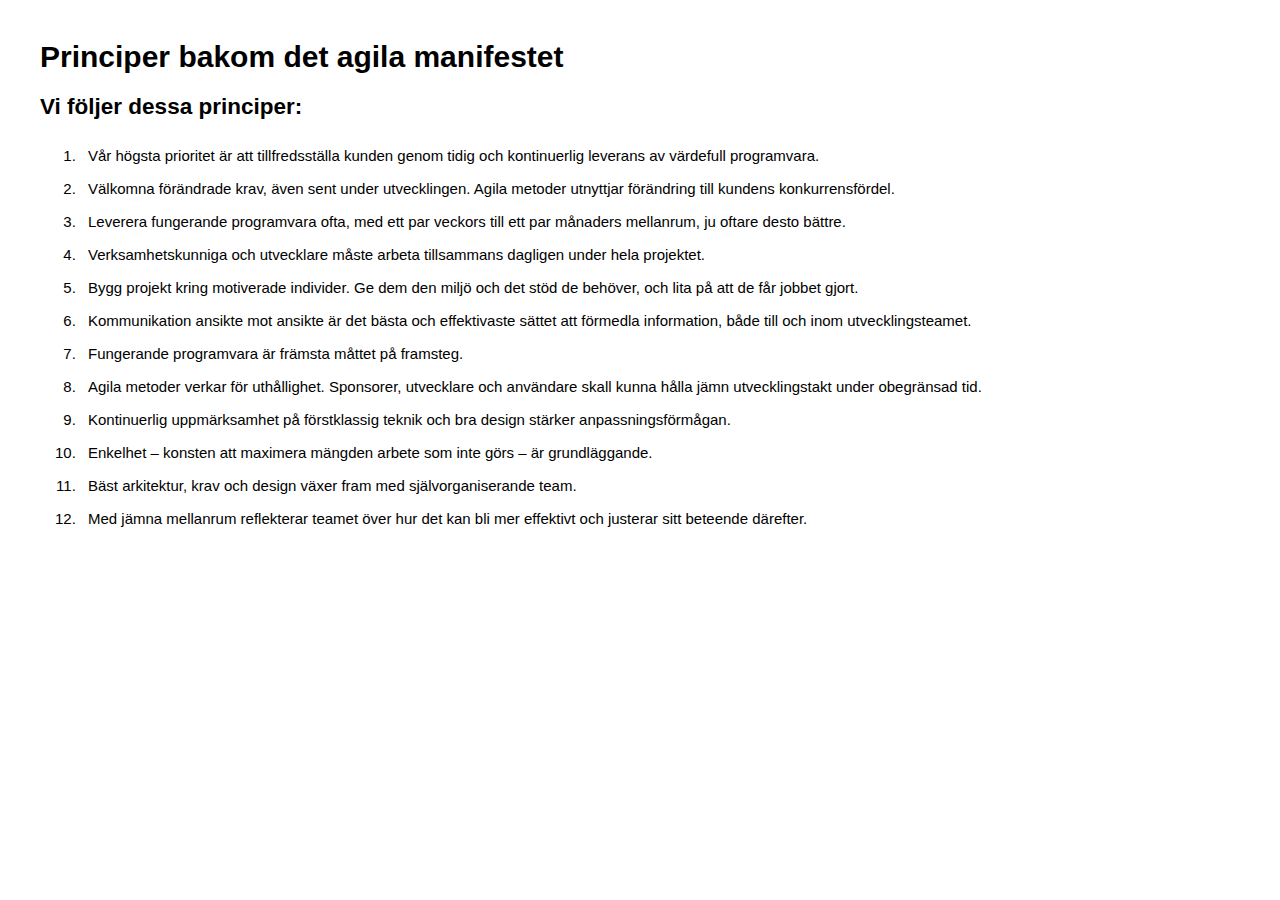
<file: assets/manifesto/agile.html>
<html>
  <head>
    <title>Agila manifestet</title>
    <style>
      body{
        padding: 2rem;
        font: 15px arial;
      }

      ol li{
        padding: .5rem
      }
    </style>
  </head>
<body>
  <h1>Principer bakom det agila manifestet</h1>
  <h2>Vi följer dessa principer:</h2>
  <ol>
    <li>Vår högsta prioritet är att tillfredsställa kunden genom tidig och kontinuerlig leverans av värdefull programvara.</li>
    <li>Välkomna förändrade krav, även sent under utvecklingen. Agila metoder utnyttjar förändring till kundens konkurrensfördel.</li>
    <li>Leverera fungerande programvara ofta, med ett par veckors till ett par månaders mellanrum, ju oftare desto bättre.</li>
    <li>Verksamhetskunniga och utvecklare måste arbeta tillsammans dagligen under hela projektet.</li>
    <li>Bygg projekt kring motiverade individer. Ge dem den miljö och det stöd de behöver, och lita på att de får jobbet gjort.</li>
    <li>Kommunikation ansikte mot ansikte är det bästa och effektivaste sättet att förmedla information, både till och inom utvecklingsteamet.</li>
    <li>Fungerande programvara är främsta måttet på framsteg.</li>
    <li>Agila metoder verkar för uthållighet. Sponsorer, utvecklare och användare skall kunna hålla jämn utvecklingstakt under obegränsad tid.</li>
    <li>Kontinuerlig uppmärksamhet på förstklassig teknik och bra design stärker anpassningsförmågan.</li>
    <li>Enkelhet – konsten att maximera mängden arbete som inte görs – är grundläggande.</li>
    <li>Bäst arkitektur, krav och design växer fram med självorganiserande team.</li>
    <li>Med jämna mellanrum reflekterar teamet över hur det kan bli mer effektivt och justerar sitt beteende därefter.</li>
  </ol>
</body>
</html>
</file>
